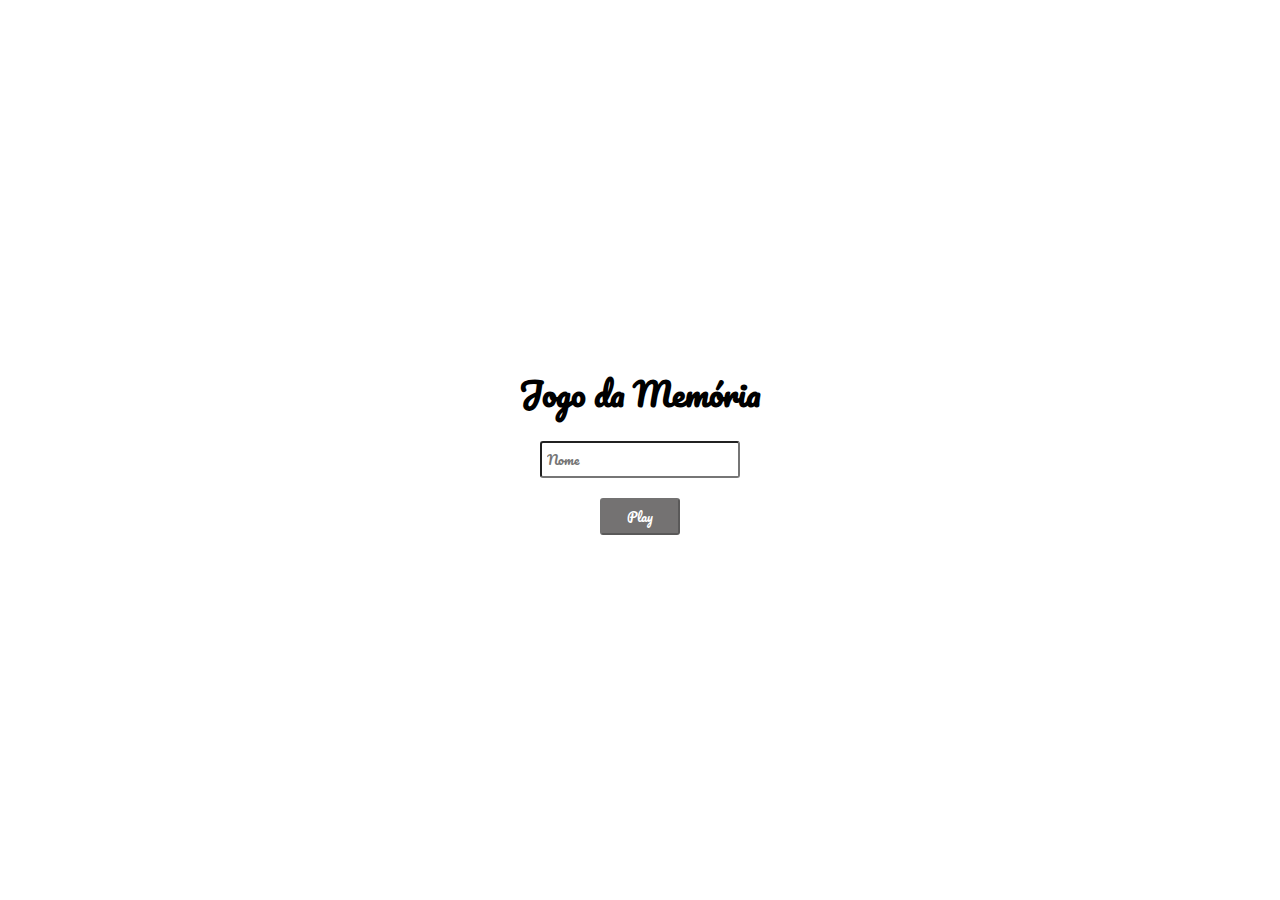
<file: index.html>
<!DOCTYPE html>
<html lang="pt-br">
<head>
  <meta charset="UTF-8">
  <meta name="viewport" content="width=device-width, initial-scale=1.0">
  <link rel="stylesheet" href="./css/reset.css">
  <link rel="stylesheet" href="./css/login.css">
  <script defer src="./js/login.js"></script>
  <title>Jogo da Marimória</title>
</head>
<body>
  
  <form class="login-form">

    <h1>Jogo da Memória</h1>
    <input type="text" placeholder="Nome" class="login-input">
    <button type="submit" class="login-button" disabled>Play</button>

  </form>
  
</body>
</html>
</file>
<file: css/login.css>
.login-form {
  display: flex;
  flex-direction: column;
  align-items: center;
  justify-content: center;
  height: 100vh;
  gap: 20px;
 
  
}

.login-input {
  padding: 5px;
  border-radius: 3px;
}

.login-button {
  padding: 5px;
  width: 80px;
  border-radius: 3px;
}

.login-button:disabled {
  padding: 5px;
  width: 80px;
  border-radius: 3px;
  background-color: rgba(53, 51, 51, 0.692);
  color: white;

}
</file>
